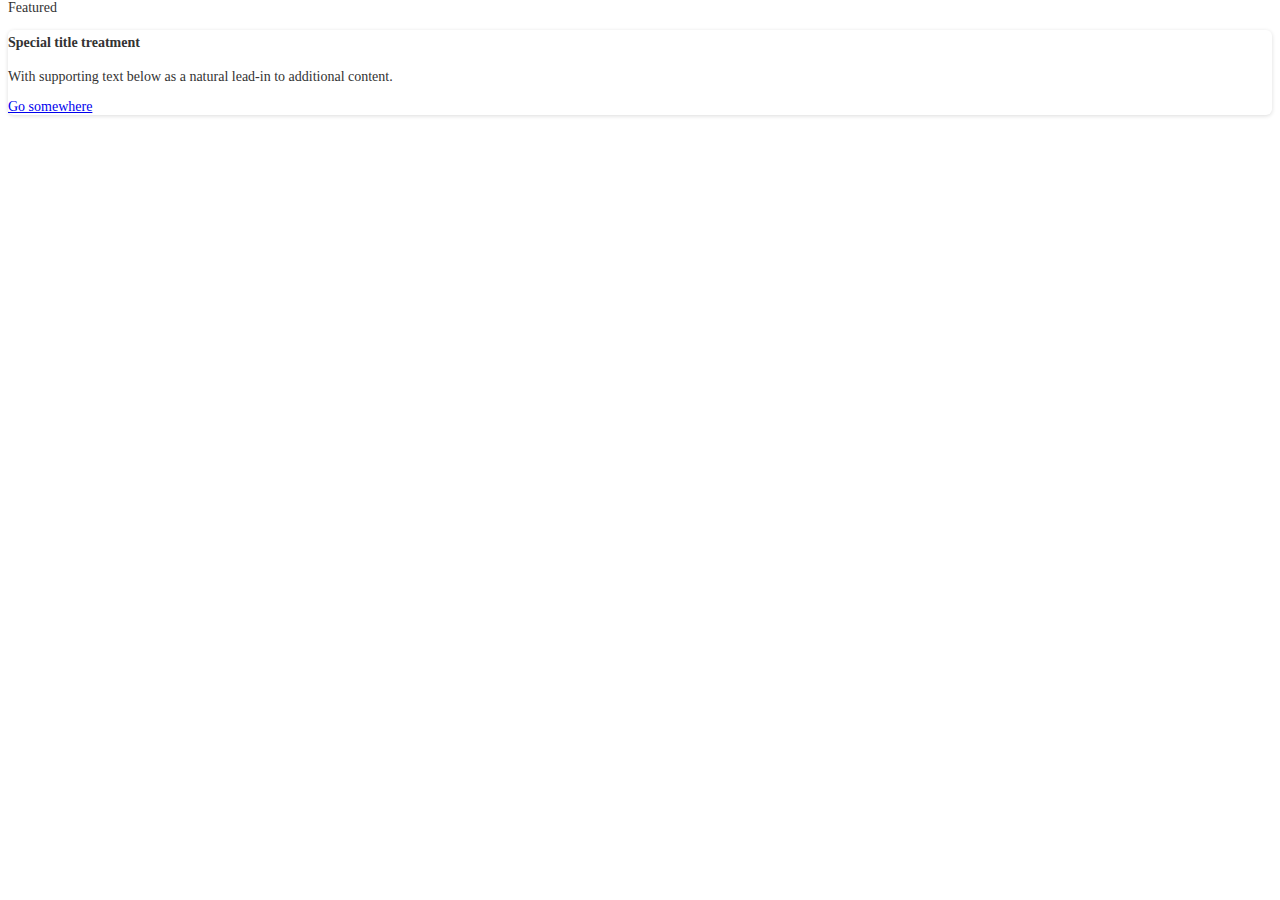
<file: p.html>
<!DOCTYPE html>
<html lang="en">
<head>
    <meta charset="UTF-8">
    <meta http-equiv="X-UA-Compatible" content="IE=edge">
    <meta name="viewport" content="width=device-width, initial-scale=1.0">
    <title>Document</title>
    <style>

.card {
    box-shadow: 0 1px 4px 0 rgb(0 0 0 / 14%);
    border: 0;
    margin-bottom: 30px;
    margin-top: 30px;
    border-radius: 6px;
    color: #333;
    background: #fff;
    width: 100%;
    position: relative;
    display: flex;
    flex-direction: column;
    min-width: 0;
    word-wrap: break-word;
    font-size: .875rem;
}
.card .card-header {
    z-index: 3!important;
    border-bottom: none;
}
.card-nav-tabs .card-header {
    margin-top: -30px!important;
}

    </style>
</head>
<body>
    
    <div class="card card-nav-tabs">
        <div class="card-header card-header-warning">
          Featured
        </div>
        <div class="card-body">
          <h4 class="card-title">Special title treatment</h4>
          <p class="card-text">With supporting text below as a natural lead-in to additional content.</p>
          <a href="#" class="btn btn-primary">Go somewhere</a>
        </div>
      </div>

</body>
</html>
</file>
